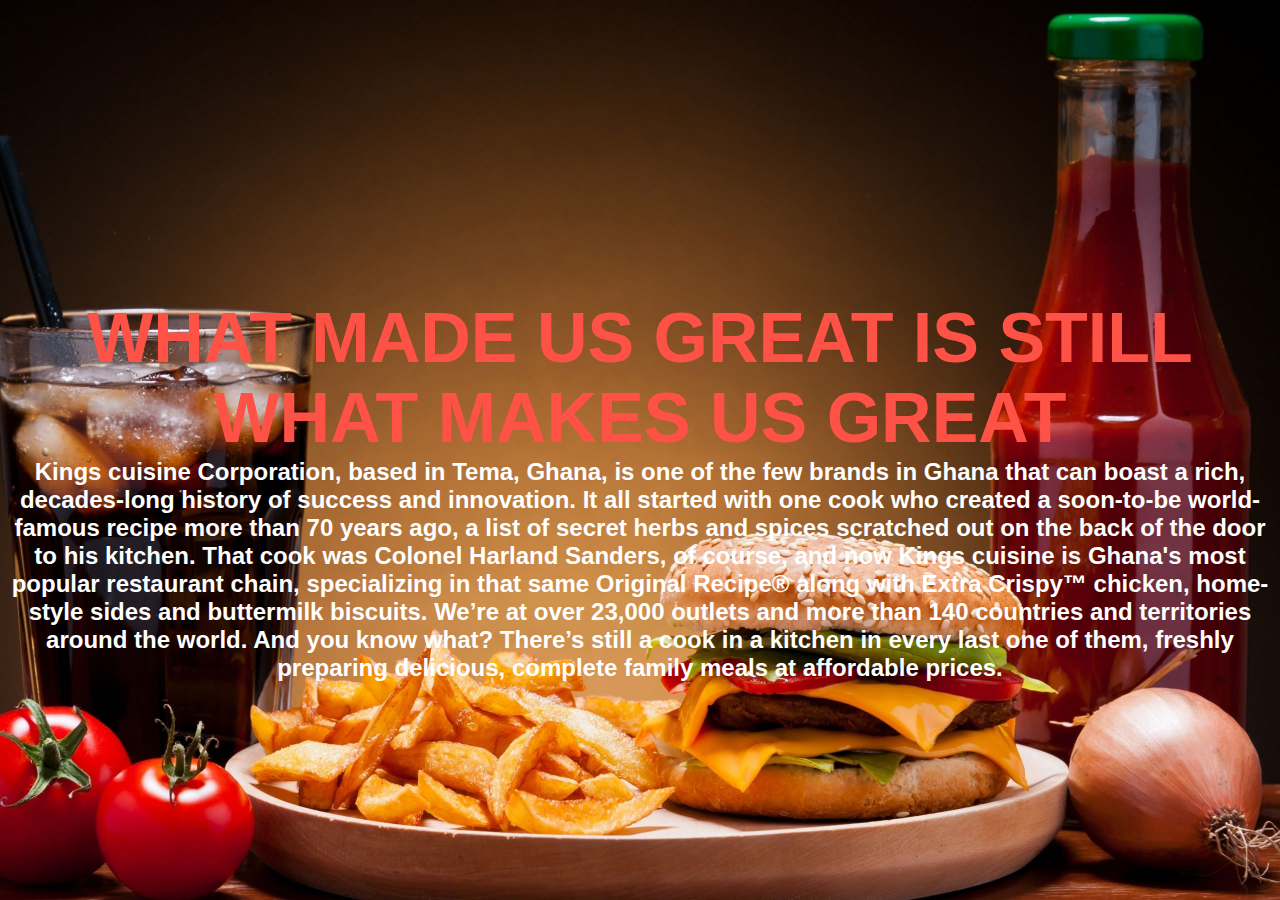
<file: about_us.html>
<html>
<head>
     <meta charset="utf-8">
     <title>About us</title>
     <link rel="stylesheet" href="try.css">
</head>
<body>
    <div class="banner">
	
<div class="content">
<h1 style="color:ff5247";>WHAT MADE US GREAT IS STILL WHAT MAKES US GREAT</h1>
<h2 style="color:FFFFFF";>Kings cuisine Corporation, based in Tema, Ghana, is one of the few brands in Ghana that can boast a rich, decades-long history of success and innovation. It all started with one cook who created a soon-to-be world-famous recipe more than 70 years ago, a list of secret herbs and spices scratched out on the back of the door to his kitchen. That cook was Colonel Harland Sanders, of course, and now Kings cuisine is Ghana's most popular restaurant chain, specializing in that same Original Recipe® along with Extra Crispy™ chicken, home-style sides and buttermilk biscuits. We’re at over 23,000  outlets and more than 140 countries and territories around the world. And you know what? There’s still a cook in a kitchen in every last one of them, freshly preparing delicious, complete family meals at affordable prices.</h2>
</div>
</div>


</body>
</html>
</file>
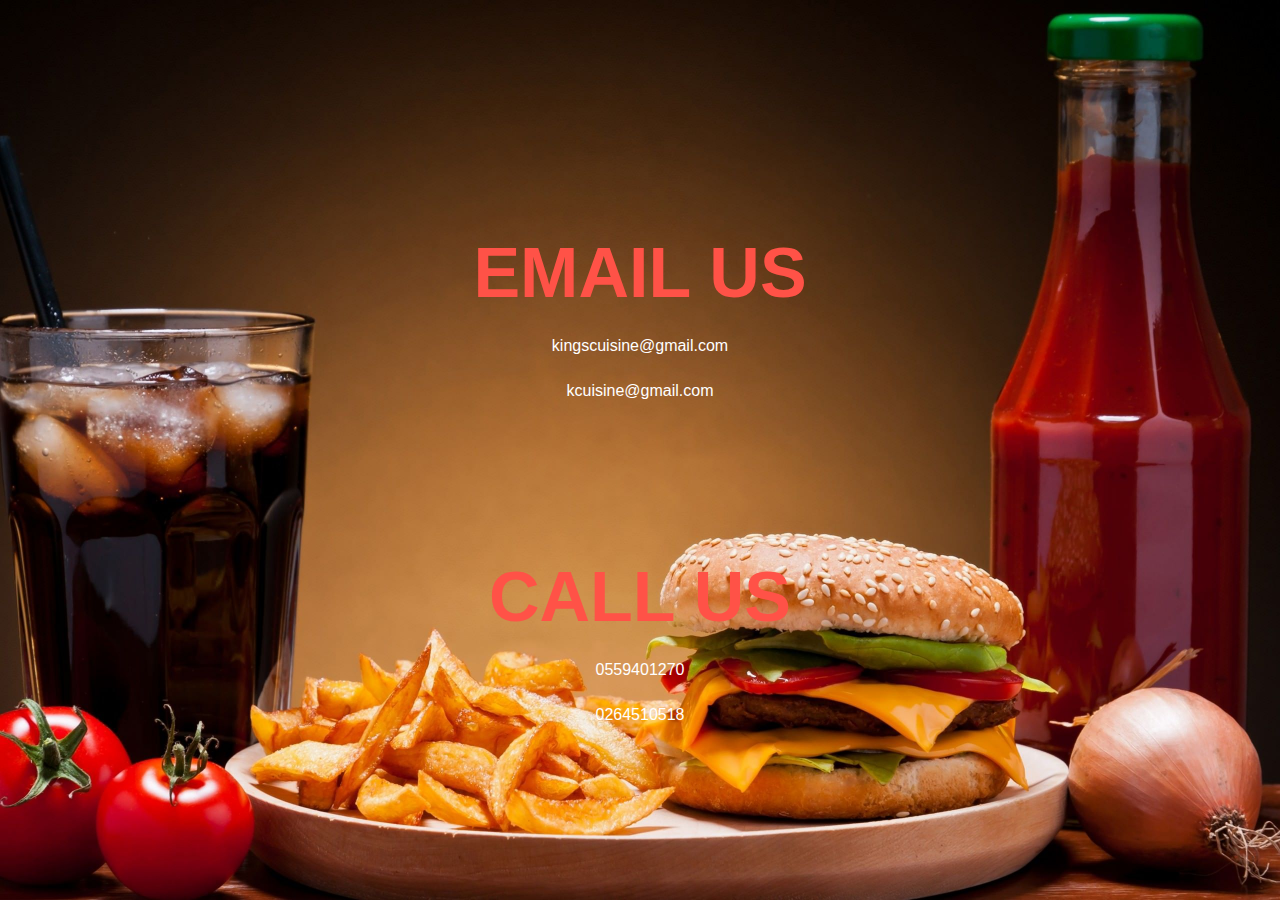
<file: contact_us.html>
<html>
<head>
     <meta charset="utf-8">
     <title>Contact Us</title>
     <link rel="stylesheet" href="try.css">
</head>
<body>
    <div class="banner">
	
<div class="content">
<h1 style="color:ff5247";>EMAIL US</h1>
<P>kingscuisine@gmail.com</p>
<P>kcuisine@gmail.com</p>
<br/>
<br/>
<br/>
<h1 style="color:ff5247";>CALL US</h1>
<P>0559401270</p>
<P>0264510518</p>




</div>
</div>

</body>
</html>
</file>
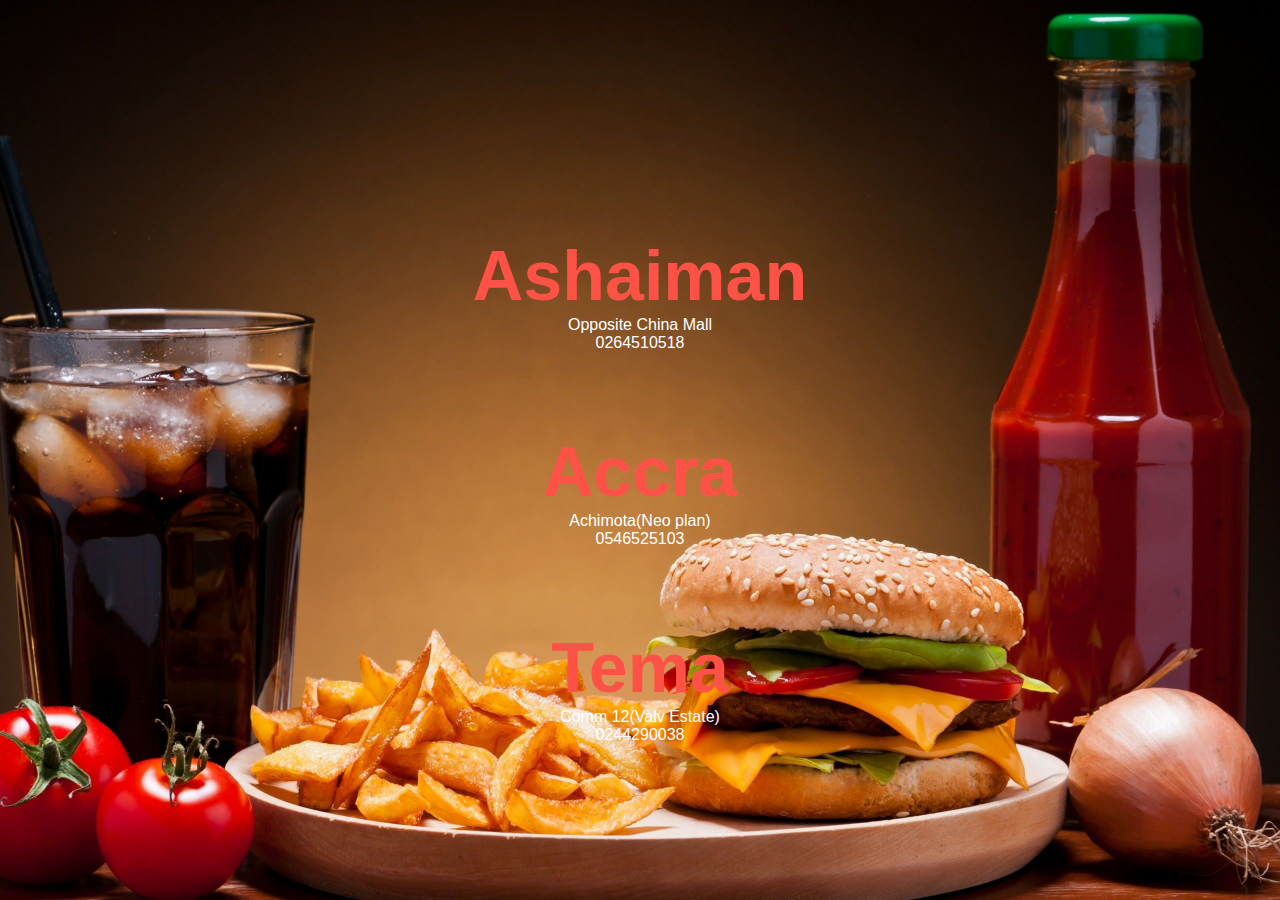
<file: find_us.html>
<html>
<head>
     <title>find us</title>
     <link rel="stylesheet" href="try.css">
</head>
<body>
<div class="banner">
<div class="content">
<h1 style="color:ff5247";>Ashaiman</h1>
<ul>
<li>Opposite China Mall</li>
<li>0264510518</li>
</ul>
<h1 style="color:ff5247";>Accra</h1>
<ul>
<li>Achimota(Neo plan)</li>
<li>0546525103</li>
</ul>
<h1 style="color:ff5247";>Tema</h1>
<ul>
<li>Comm 12(Valv Estate)</li>
<li>0244290038</li>
</ul>
</div>
</div>




</body>
</html>
</file>
<file: try.css>
*{
      margin: 0;
      padding: 0;
      font-family: sans-serif;
}
.banner{
     width: 100%;
     height: 100vh;
     background-image:url(271681.jpg);
     background-size: cover;
     background-position: center;
}
.navbar{
   width: 85%;
   margin: auto;
   padding: 35px 0;
   display: flex;
   align-items: center;
   justify-content: space-between;
}
.logo{
    width: 120px;
    cursor: pointer;
}
.navbar ul li{
   list-style: none;
   display: inline-block;
   margin: 0 20px;  
   position: relative;
}
.navbar ul li a{
    text-decoration: none;
    color: #fff;
    text-transform: uppercase;
}
.navbar ul li::after{
    content: '';
    height: 3px;
    width: 0;
    background: #009688;
    position: absolute;
    left: 0;
    bottom: -10px;
    transition: 0.5s;
}
.navbar ul li:hover::after{
   width: 100%;
}
.content{
    width: 100%;
    position: absolute;
    top: 50%;
    transform: translateY(-50%);
    text-align: center;
    color: #fff;
}
.content h1{
    font-size: 70px;
    margin-top: 80px;
}
.content p{
    margin: 20px auto;
    font-weight: 100;
    line-height: 25px;
}
button{
    width: 200px;
    padding: 15px 0;
    text-align: center;
    margin: 20px 10px;
    border-radius: 25px;
    font-weight: bold;
    border: 2px solid #009688;
    background: transparent;
    color: #fff;
    cursor: pointer;
    position: relative;
    overflow: hidden;
	
}
span{
    background: #009688;
    height: 100%;
    width: 0;
    border-radius: 25px;
    position: absolute;
    left: 0;
    bottom: 0;
    z-index: -1;
    transition: 0.5s;
}
button:hover span{
    width: 100%;
}
button:hover{
   border: none;
}
.box{
	background.image: url(271681.jpg);
	 margin: 100%;
      padding: 100%;
}
*{
      margin: 0;
      padding: 0;
      font-family: sans-serif;
}
.banner{
	width: 100%;
     height: 100vh;
     background-image:url(271681.jpg);
     background-size: cover;
     background-position: center;
}
.content{
    width: 100%;
    position: absolute;
    top: 50%;
    transform: translateY(-50%);
    text-align: center;
    color: #fff;
}
.content p{
    margin: 20px auto;
    font-weight: 100;
    line-height: 25px;
}
*{
      margin: 0;
      padding: 0;
      font-family: sans-serif;
}
r;
}
.content{
    width: 100%;
    position: absolute;
    top: 50%;
    transform: translateY(-50%);
    text-align: center;
    color: #fff;
	
}
*{
      margin: 0;
      padding: 0;
      font-family: sans-serif;
}
.banner{
	width: 100%;
     height: 100vh;
     background-image:url(271681.jpg);
     background-size: cover;
     background-position: center;
}
.content{
    width: 100%;
    position: absolute;
    top: 50%;
    transform: translateY(-50%);
    text-align: center;
    color: #fff;
}
.content h1{
    font-size: 70px;
    margin-top: 80px;
}
*{
      margin: 0;
      padding: 0;
      font-family: sans-serif;
}
.banner{
	width: 100%;
     height: 100vh;
     background-image:url(271681.jpg);
     background-size: cover;
     background-position: center;
}
.content{
    width: 100%;
    position: absolute;
    top: 50%;
    transform: translateY(-50%);
    text-align: center;
    color: #fff;
}
.content h1{
    font-size: 70px;
    margin-top: 80px;
}
.content p{
    margin: 20px auto;
    font-weight: 100;
    line-height: 25px;
}
</file>
